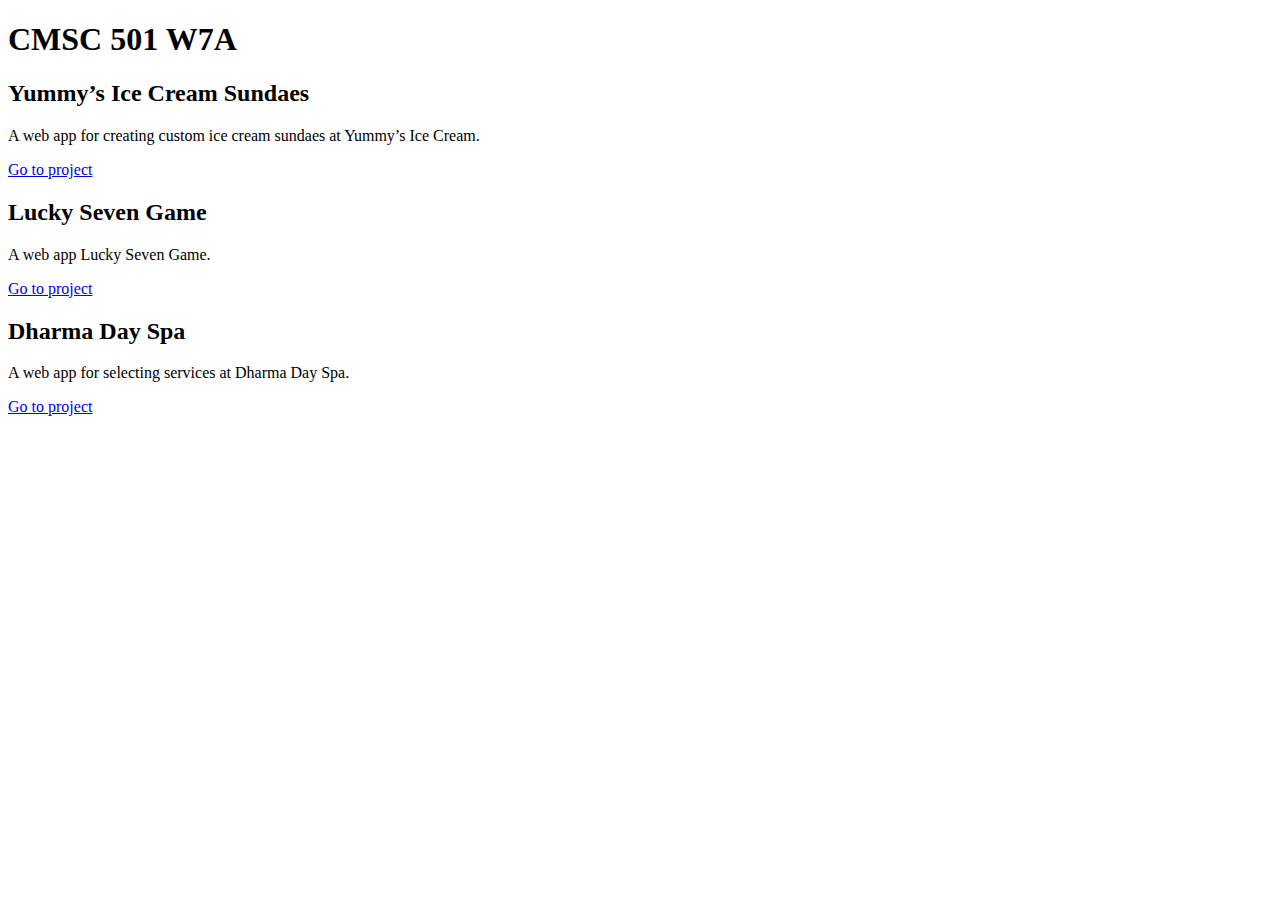
<file: index.html>
<!DOCTYPE html>
<html>

<body>
    <h1>CMSC 501 W7A</h1>
    <div class="project">
        <h2>Yummy’s Ice Cream Sundaes</h2>
        <p>A web app for creating custom ice cream sundaes at Yummy’s Ice Cream.</p>
        <!-- Link to the Yummy’s Ice Cream Sundaes project -->
        <a href="Ice Cream Sundaes/index.html">Go to project</a>
    </div>
    <div class="project">
        <h2>Lucky Seven Game</h2>
        <p>A web app Lucky Seven Game.</p>
        <!-- Link to the Lucky Seven Game project -->
        <a href="Lucky Seven Game/index.html">Go to project</a>
    </div>
    <div class="project">
        <h2>Dharma Day Spa</h2>
        <p>A web app for selecting services at Dharma Day Spa.</p>
        <!-- Link to the Dharma Day Spa project -->
        <a href="Dharma Day Spa/index.html">Go to project</a>
    </div>
</body>

</html>
</file>
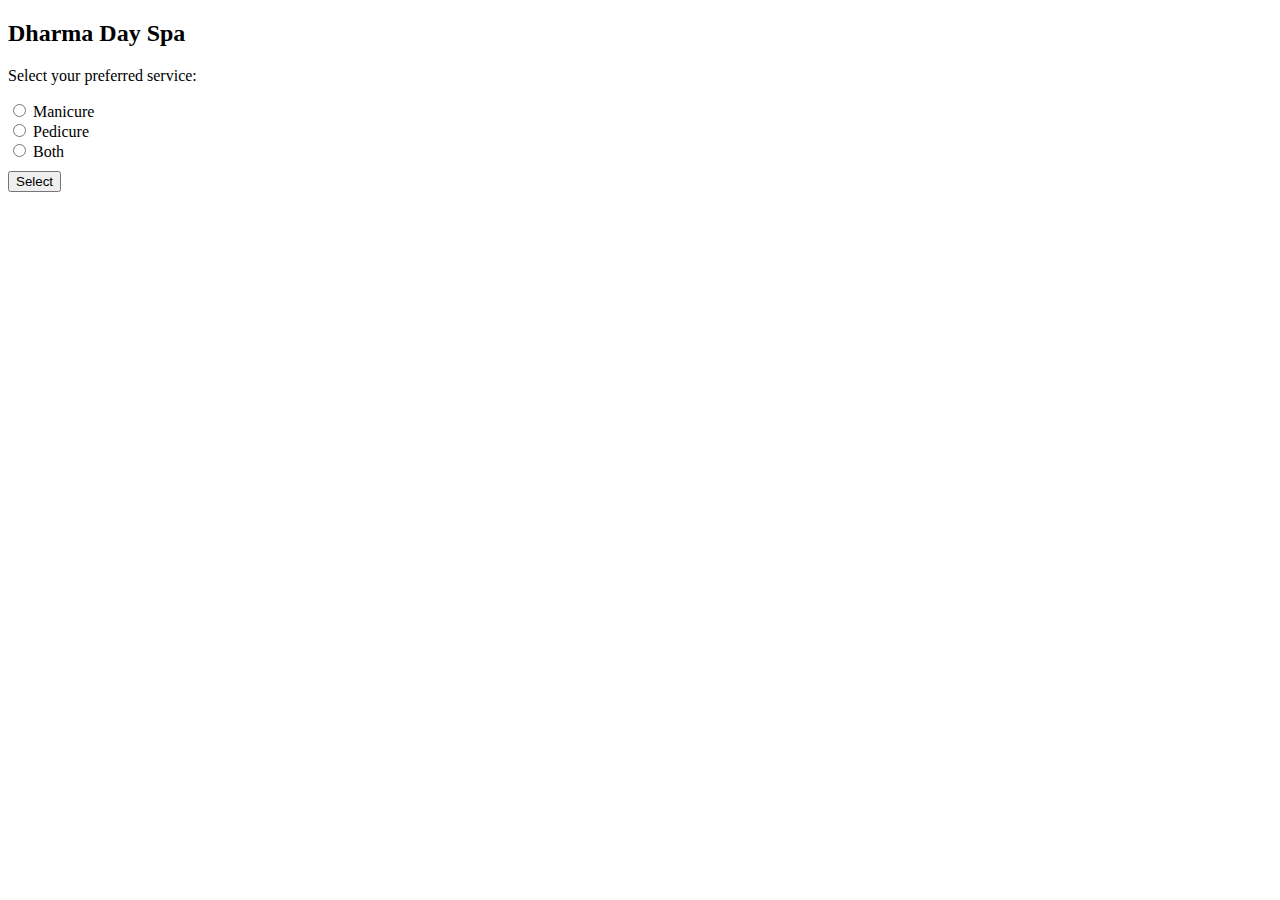
<file: Dharma Day Spa/index.html>
<!DOCTYPE html>
<html>

<body>
    <h2>Dharma Day Spa</h2>
    <p>Select your preferred service:</p>

    <!-- Radio buttons for the services, now with the prices as values -->
    <label>
        <input type="radio" id="manicure" name="service" value="15"> Manicure
    </label><br>
    <label>
        <input type="radio" id="pedicure" name="service" value="30"> Pedicure
    </label><br>
    <label>
        <input type="radio" id="both" name="service" value="38"> Both
    </label><br>

    <button id="select-button" onclick="displayPrice()">Select</button>
    <p id="price-display"></p>

    <script src="script.js"></script>
    <link rel="stylesheet" type="text/css" href="style.css">
</body>

</html>
</file>
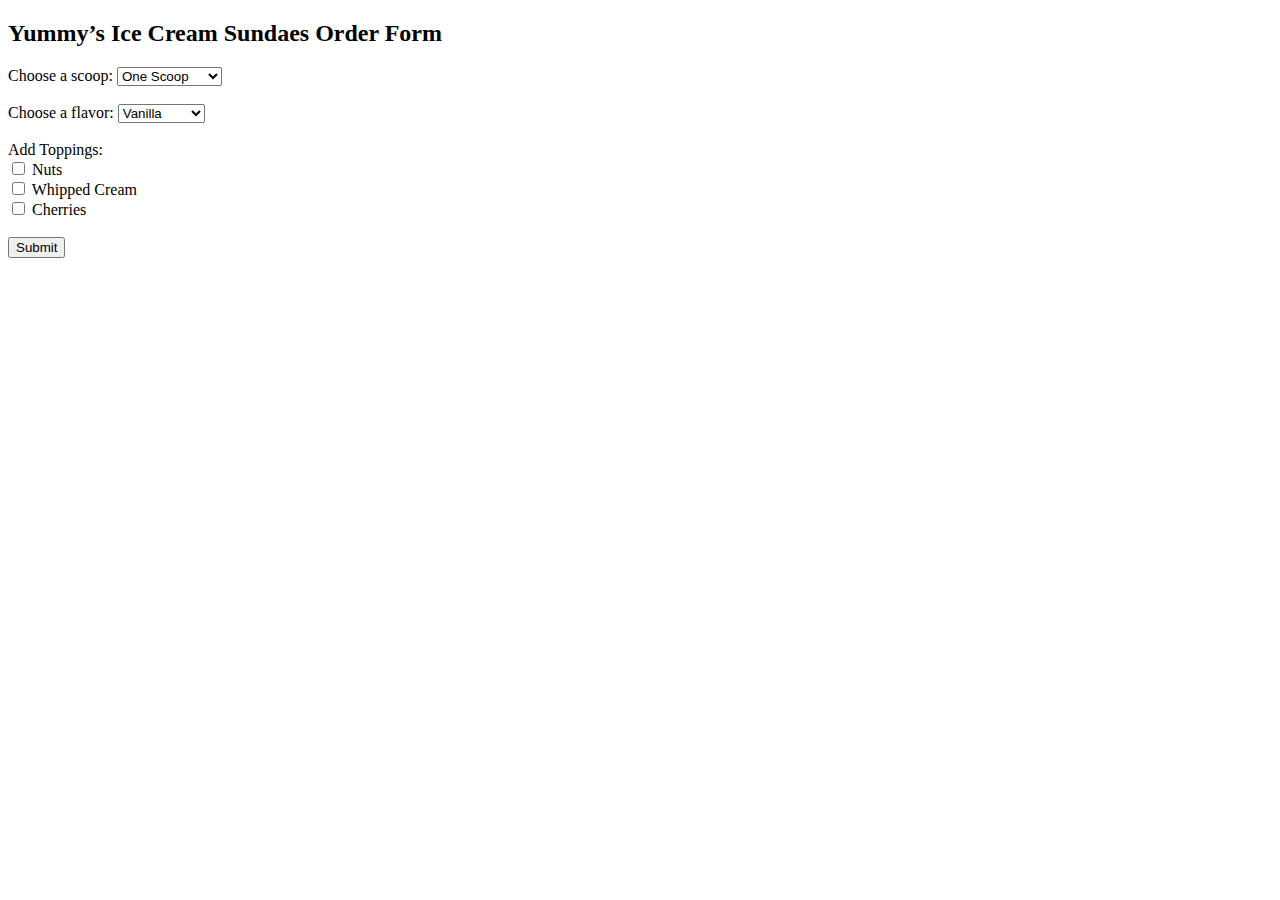
<file: Ice Cream Sundaes/index.html>
<!DOCTYPE html>
<html>

<body>

  <!-- This is the header of the page -->
  <h2>Yummy’s Ice Cream Sundaes Order Form</h2>

  <!-- This is the form where users will input their ice cream preferences -->
  <form id="ice-cream-form">

    <!-- This section lets users choose the number of scoops -->
    <label for="scoops">Choose a scoop:</label>
    <select id="scoops" name="scoops">
      <option value="4.50">One Scoop</option>
      <option value="8.00">Two Scoops</option>
      <option value="11.00">Three Scoops</option>
    </select><br><br>

    <!-- This section lets users choose their ice cream flavor -->
    <label for="flavors">Choose a flavor:</label>
    <select id="flavors" name="flavors">
      <option value="vanilla">Vanilla</option>
      <option value="chocolate">Chocolate</option>
      <option value="strawberry">Strawberry</option>
    </select><br><br>

    <!-- This section lets users add toppings -->
    <label for="toppings">Add Toppings:</label><br>
    <input type="checkbox" id="nuts" name="topping" value="0.75">
    <label for="nuts">Nuts</label><br>
    <input type="checkbox" id="cream" name="topping" value="0.75">
    <label for="cream">Whipped Cream</label><br>
    <input type="checkbox" id="cherries" name="topping" value="0.75">
    <label for="cherries">Cherries</label><br><br>

    <!-- This is the submit button which, when clicked, will calculate the order total -->
    <input type="button" value="Submit" onclick="calculateOrder()">
  </form>

  <!-- This is where the result (total cost) will be displayed -->
  <p id="result"></p>

  <!-- This links to the JavaScript file that contains the function to calculate the total -->
  <script src="script.js"></script>

</body>

</html>
</file>
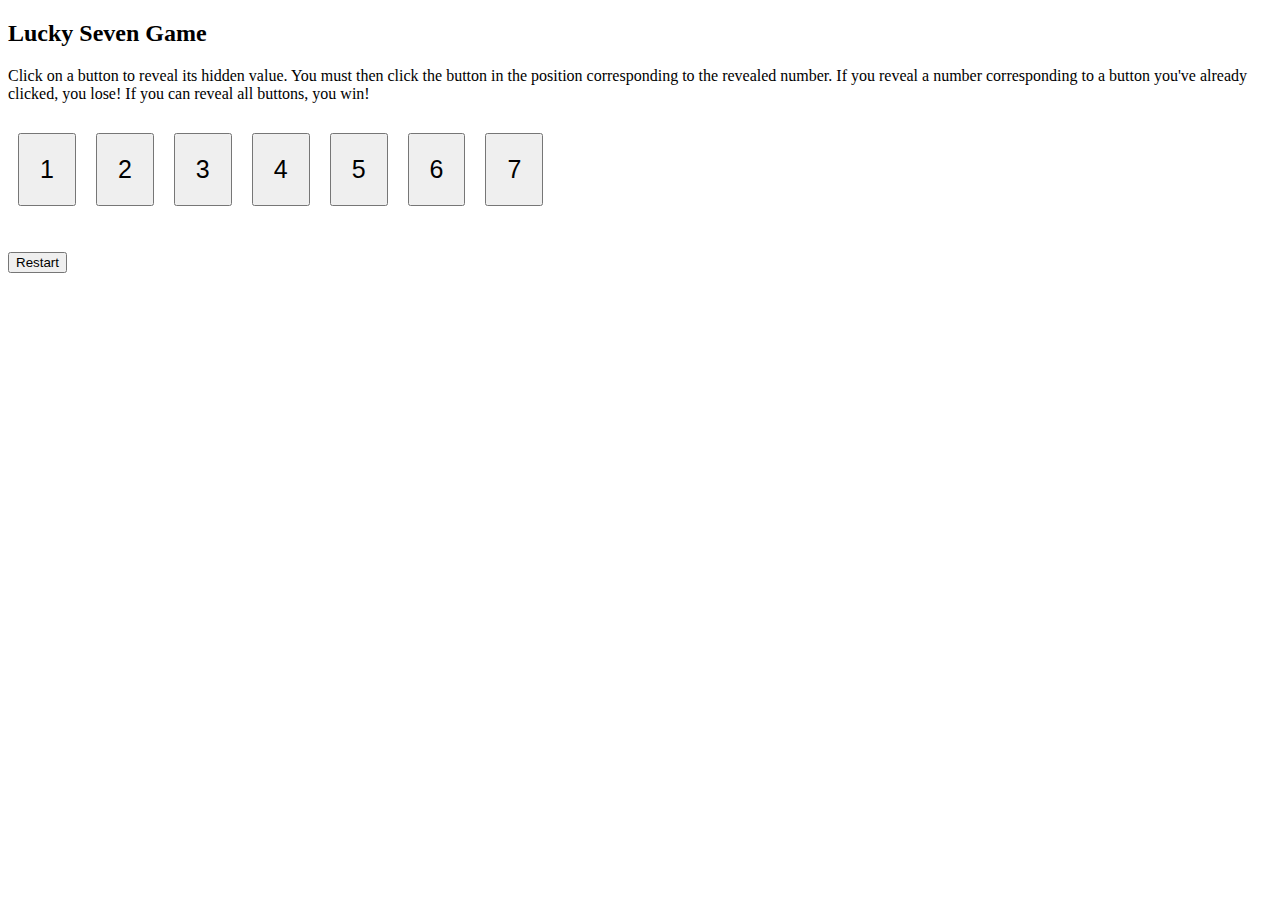
<file: Lucky Seven Game/index.html>
<!DOCTYPE html>
<html>

<body>
  <!-- The title of the game -->
  <h2>Lucky Seven Game</h2>

  <!-- Instructions for the game -->
  <p>Click on a button to reveal its hidden value. You must then click the button in the position corresponding to the
    revealed number.
    If you reveal a number corresponding to a button you've already clicked, you lose! If you can reveal all buttons,
    you win!</p>

  <!-- This div is where the game buttons will be dynamically added by the JavaScript -->
  <div id="game-container"></div>

  <!-- A place to display messages to the player -->
  <p id="message"></p>

  <!-- This button will restart the game when clicked -->
  <button id="restart" onclick="restartGame()">Restart</button>

  <script src="script.js"></script>
  <link rel="stylesheet" type="text/css" href="style.css">

</body>

</html>
</file>
<file: Dharma Day Spa/style.css>
#select-button {
    margin-top: 10px;
}

#price-display {
    margin-top: 20px;
    font-size: 20px;
}
</file>
<file: Lucky Seven Game/style.css>
#game-container {
	margin-top: 20px;
}

.game-button {
	margin: 10px;
	padding: 20px;
	font-size: 25px;
}

#restart {
	margin-top: 20px;
}
</file>
